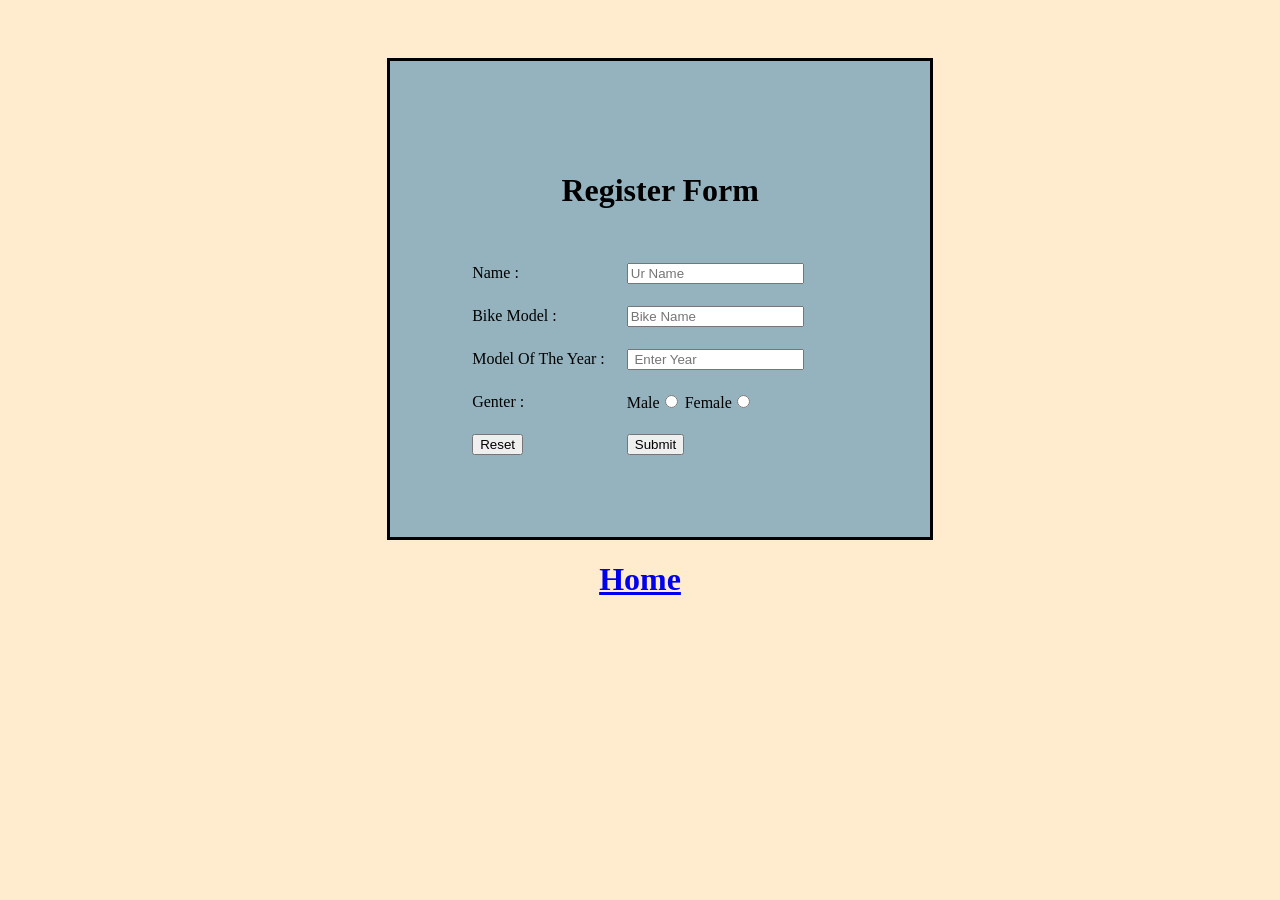
<file: css project/register.html>
<!DOCTYPE html>
<html lang="en">
<head>
    <meta charset="UTF-8">
    <meta name="viewport" content="width=device-width, initial-scale=1.0">
    <title>Register Form</title>
</head>
<body style="background-color: blanchedalmond;">
    <link rel="stylesheet" href="booking.css">
    <form>
        <table>
         <h1 class="head">Register Form</h1>
         <tr>
            <td>Name :</td><td><input type="text"   placeholder="Ur Name"></td>
            
         </tr>
         <tr>
            <td>Bike Model :</td><td><input type="text" placeholder="Bike Name"></td>
         </tr>
         <tr>
            <td>Model Of The Year :</td><td><input type="number" placeholder=" Enter Year "></td>
         </tr>
         <tr>
            <td>Genter :</td> <td>Male<input type="radio" name="genter"> Female<input type="radio" name="genter"></td>
         </tr>
         <tr><td><input type="reset"></td>
              <td><input type="submit"></td></tr>
        
            </table>
        

            </form>
            <a href="index.html"><h1 style="text-align: center;">Home</h1></a>
</body>
</html>
</file>
<file: css project/booking.css>
form{border-color: black;
border-width: 3px;
border-style: solid;
display: inline-block;
width: 400px;
padding: 70px;
margin-left: 30%;
margin-top: 50px;}
td{padding: 10px;}
.head{text-align: center;
padding: 20px;}
form{
    background-color:rgb(149, 179, 190);
display: inline-block}
</file>
